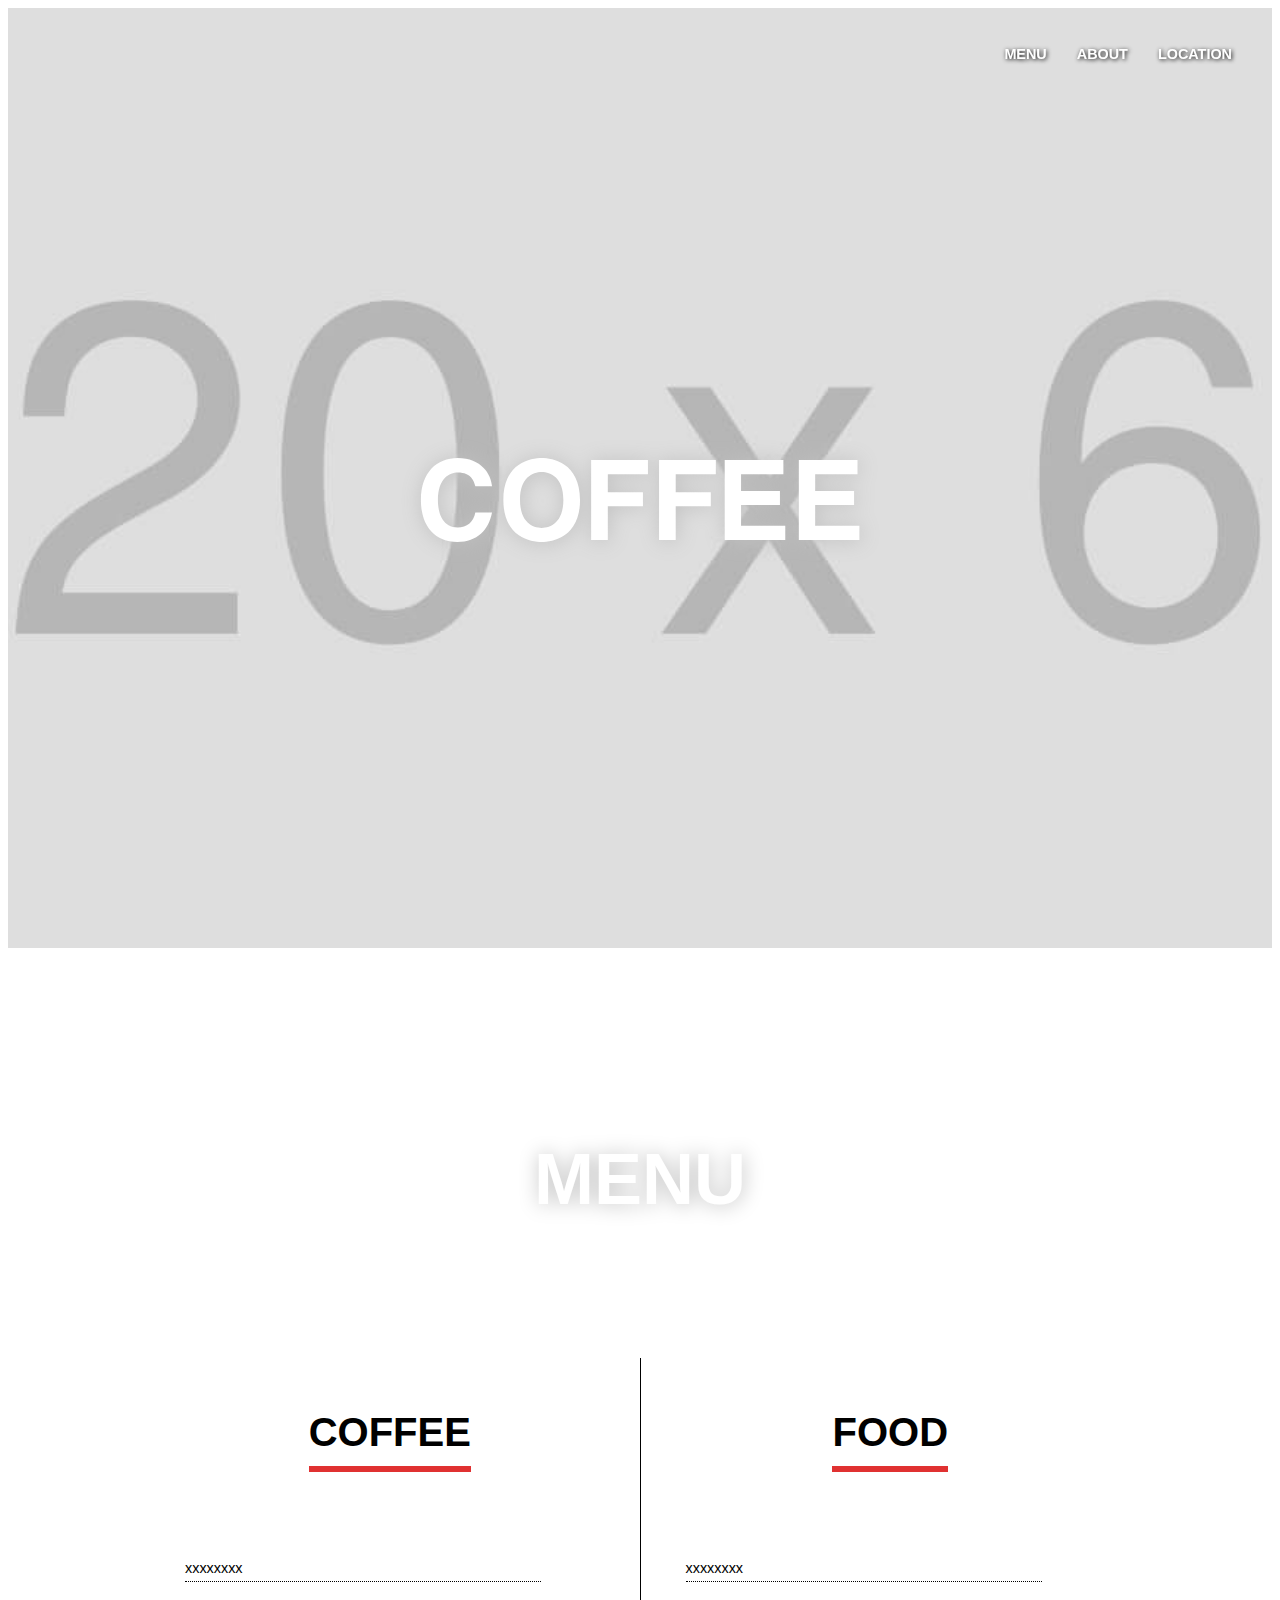
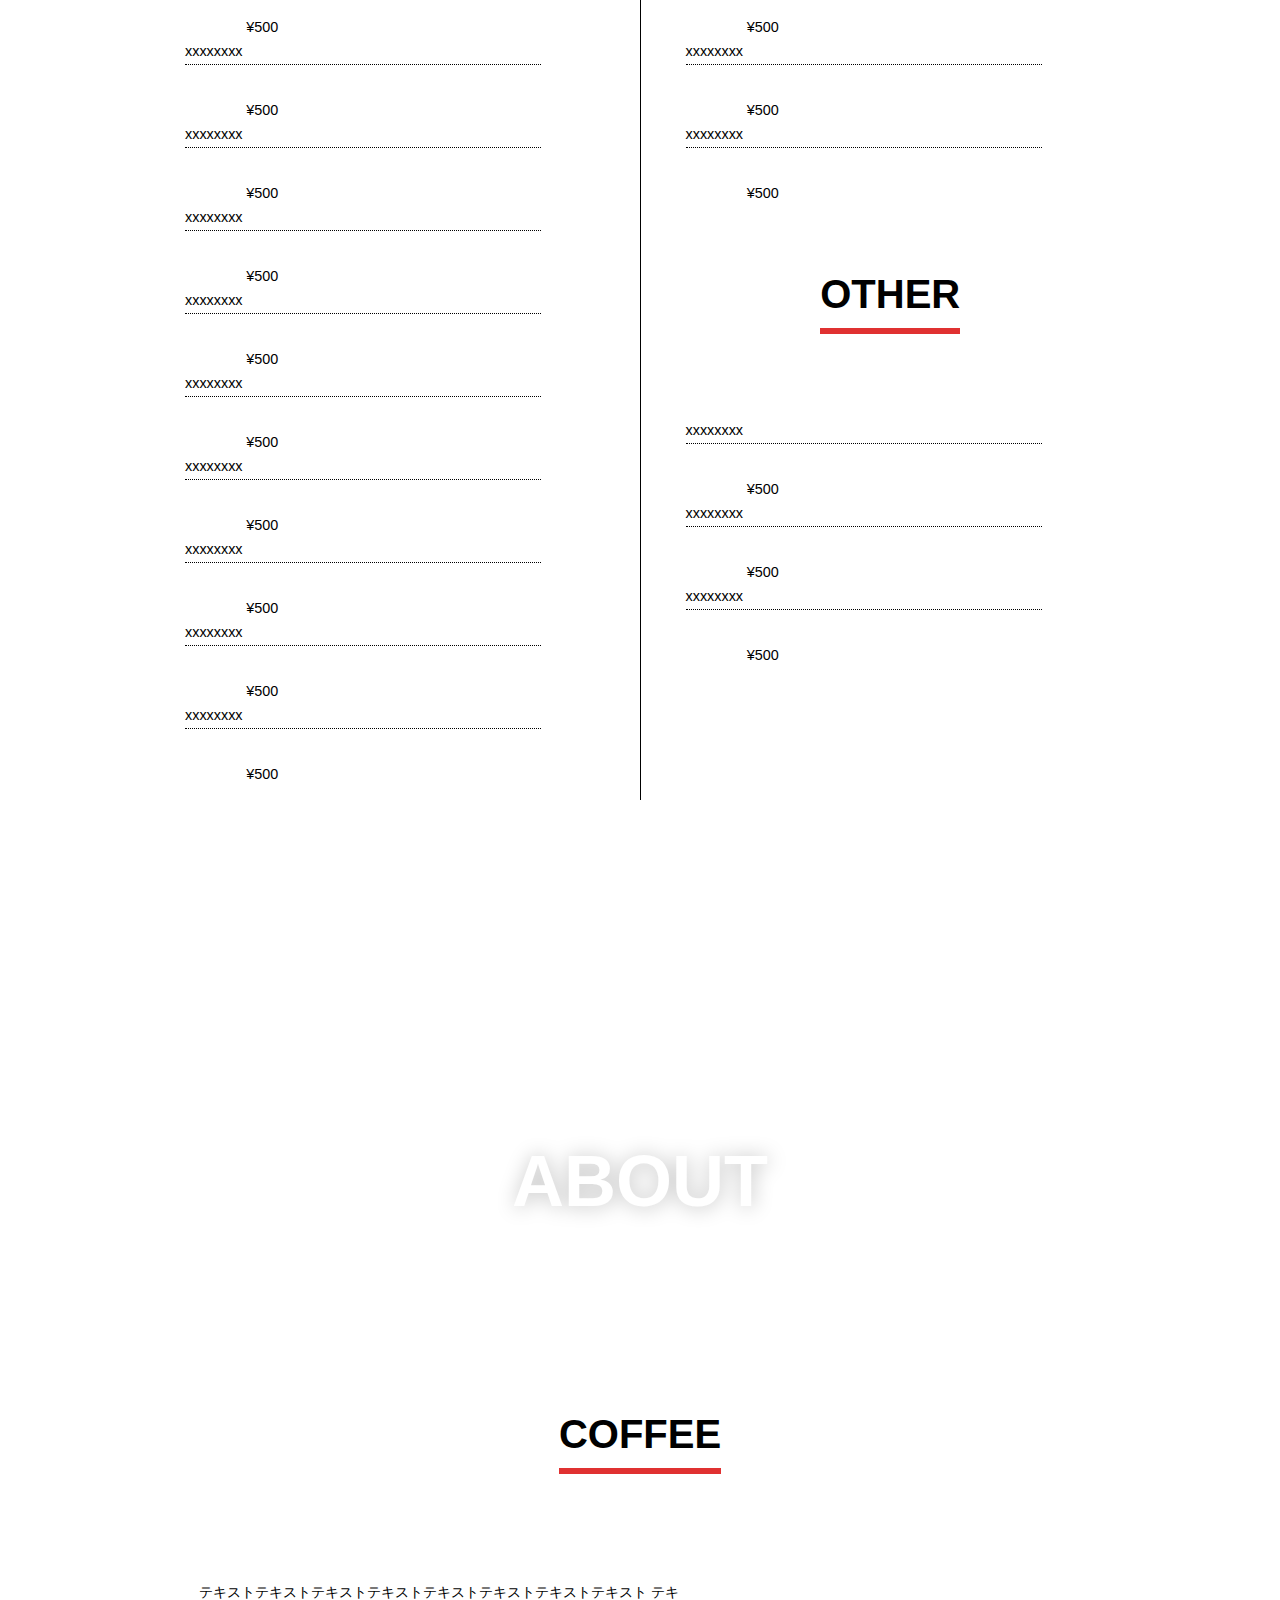
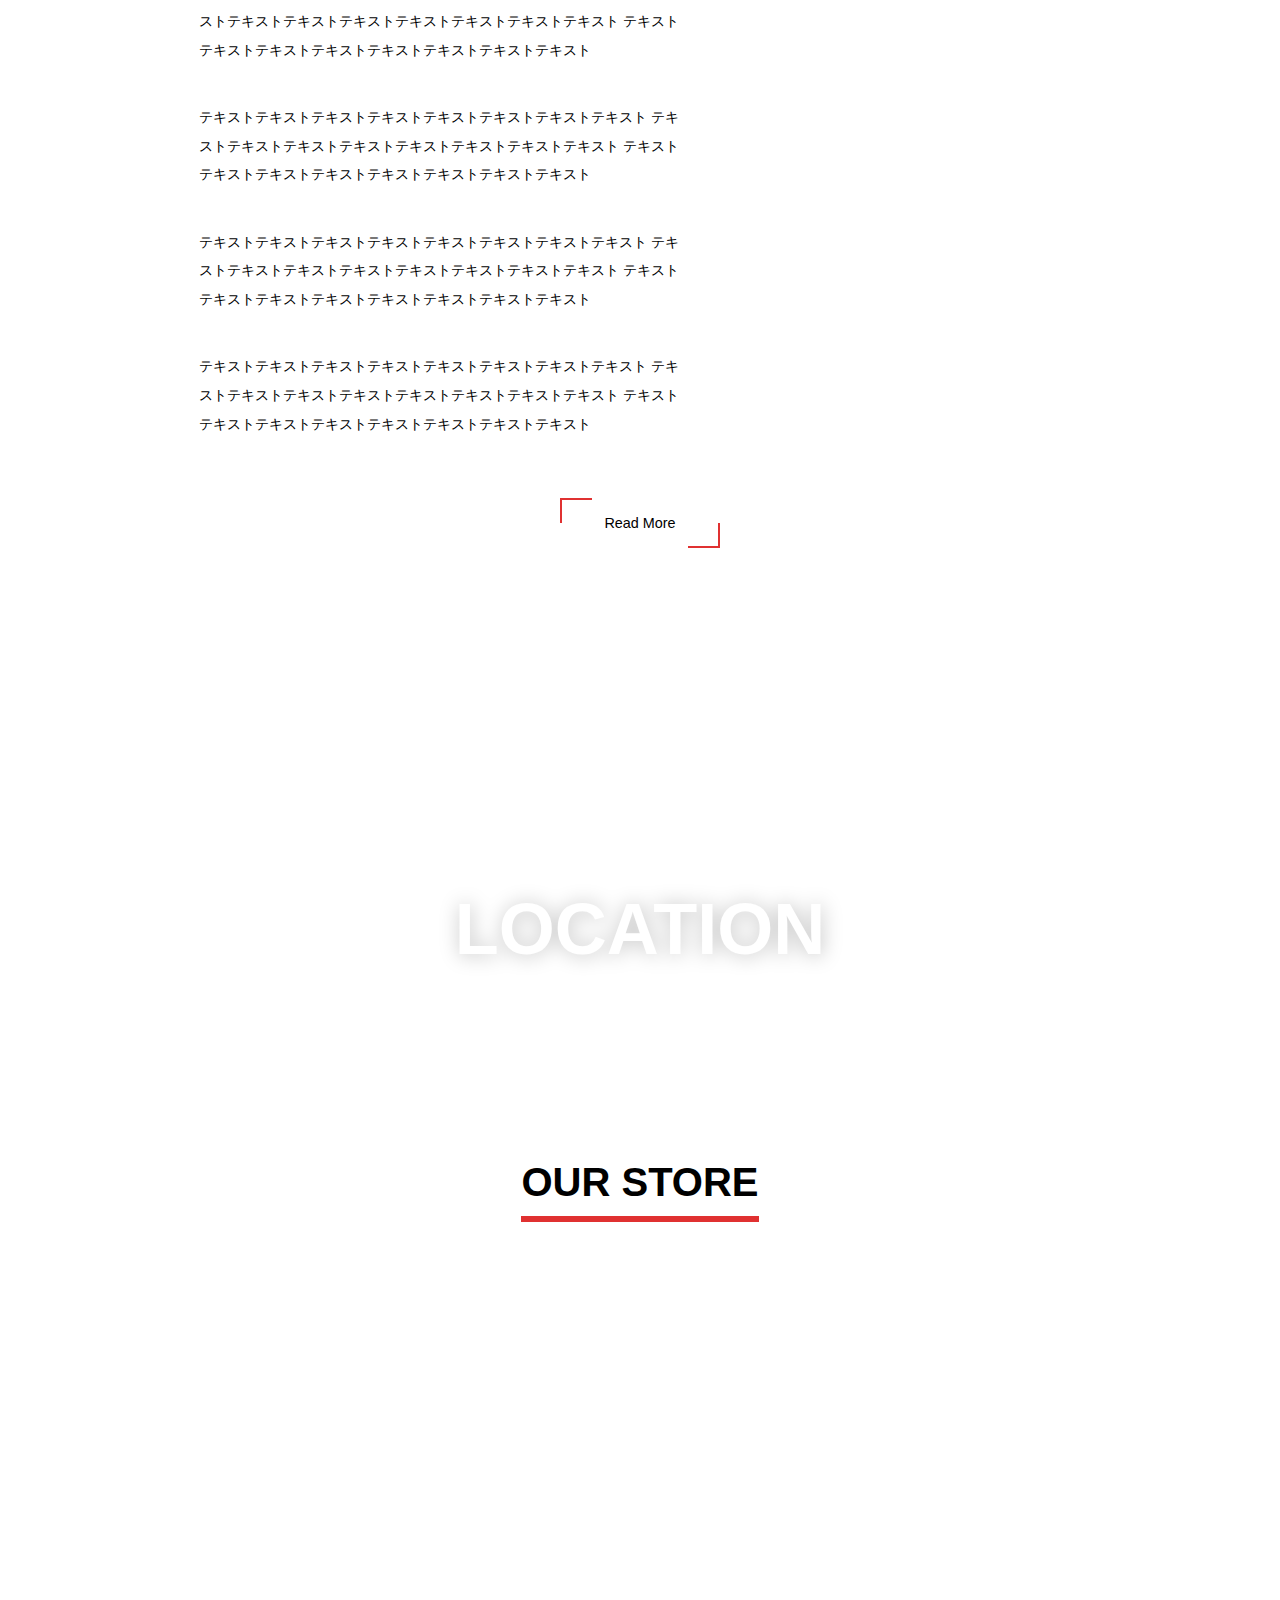
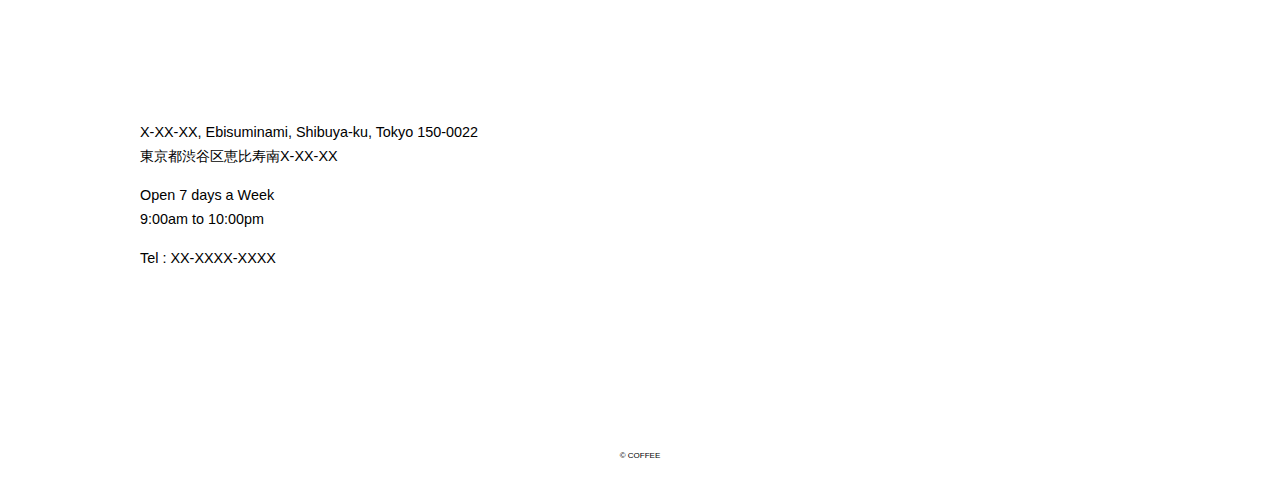
<file: index.html>
<!DOCTYPE html>
<html lang="ja">
<head>
<meta charset="utf-8">
<meta name="viewport" content="width=device-width,initial-scale=1">
<title>練習</title>
<link href="stylesheet.css" rel="stylesheet">
<script src="https://code.jquery.com/jquery-3.6.3.min.js" integrity="sha256-pvPw+upLPUjgMXY0G+8O0xUf+/Im1MZjXxxgOcBQBXU=" crossorigin="anonymous"></script>
<script src="main.js"></script>
</head>    
<body>
    <header id="header">
        <nav>
            <ul>
                <li><a href="#menu">MENU</a></li>
                <li><a href="#about">ABOUT</a></li>
                <li><a href="#location">LOCATION</a></li>
            </ul>
            <h1 class="site-title"><img src="img/logo.svg"></h1>
        </nav>
    </header>
    <main>
        <section id="menu">
            <div class="menu-img fixed-bg">
                <h2 class="sec-title">MENU</h2>
            </div>
            <div class="menu-content wrapper">
                <div class="menu-item">
                    <h3 class="item-title">COFFEE</h3>
                    <dl>
                        <dt>xxxxxxxx</dt>
                        <dd>&yen;500</dd>
                        <dt>xxxxxxxx</dt>
                        <dd>&yen;500</dd>
                        <dt>xxxxxxxx</dt>
                        <dd>&yen;500</dd>
                        <dt>xxxxxxxx</dt>
                        <dd>&yen;500</dd>
                        <dt>xxxxxxxx</dt>
                        <dd>&yen;500</dd>
                        <dt>xxxxxxxx</dt>
                        <dd>&yen;500</dd>
                        <dt>xxxxxxxx</dt>
                        <dd>&yen;500</dd>
                        <dt>xxxxxxxx</dt>
                        <dd>&yen;500</dd>
                        <dt>xxxxxxxx</dt>
                        <dd>&yen;500</dd>
                        <dt>xxxxxxxx</dt>
                        <dd>&yen;500</dd>
                    </dl>
                </div>
                <div class="menu-item">
                    <h3 class="item-title">FOOD</h3>
                    <dl>
                        <dt>xxxxxxxx</dt>
                        <dd>&yen;500</dd>
                        <dt>xxxxxxxx</dt>
                        <dd>&yen;500</dd>
                        <dt>xxxxxxxx</dt>
                        <dd>&yen;500</dd>
                    </dl>
                    <h3 class="item-title">OTHER</h3>
                    <dl>
                        <dt>xxxxxxxx</dt>
                        <dd>&yen;500</dd>
                        <dt>xxxxxxxx</dt>
                        <dd>&yen;500</dd>
                        <dt>xxxxxxxx</dt>
                        <dd>&yen;500</dd>
                    </dl>
                </div>
            </div>
        </section>
        <section id="about">
            <div class="about-img fixed-bg">
                <h2 class="sec-title">ABOUT</h2>
            </div>
            <div class="about-content wrapper">
                <div class="about-item">
                    <h3 class="item-title">COFFEE</h3>
                    <ul>
                        <li>
                            テキストテキストテキストテキストテキストテキストテキストテキスト
                            テキストテキストテキストテキストテキストテキストテキストテキスト
                            テキストテキストテキストテキストテキストテキストテキストテキスト
                        </li>
                        <li>
                            テキストテキストテキストテキストテキストテキストテキストテキスト
                            テキストテキストテキストテキストテキストテキストテキストテキスト
                            テキストテキストテキストテキストテキストテキストテキストテキスト
                        </li>
                        <li>
                            テキストテキストテキストテキストテキストテキストテキストテキスト
                            テキストテキストテキストテキストテキストテキストテキストテキスト
                            テキストテキストテキストテキストテキストテキストテキストテキスト
                        </li>
                        <li>
                            テキストテキストテキストテキストテキストテキストテキストテキスト
                            テキストテキストテキストテキストテキストテキストテキストテキスト
                            テキストテキストテキストテキストテキストテキストテキストテキスト
                        </li>
                    </ul>
                    <a href="#" class="btn"><span>Read More</span></a>
                </div>
            </div>
        </section>
        <section id="location">
            <div class="location-img fixed-bg">
                <h2 class="sec-title">LOCATION</h2>
            </div>

            <div class="location-content wrapper">
                <div class="location-item">
                    <h3 class="item-title">OUR STORE</h3>
                    <div class="item-map">
                        <iframe src="https://www.google.com/maps/embed?pb=!1m18!1m12!1m3!1d4585.299293219977!2d139.7062494041788!3d35.64507269733178!2m3!1f0!2f0!3f0!3m2!1i1024!2i768!4f13.1!3m3!1m2!1s0x60188b40ba660b1b%3A0x8858088b6942f55f!2z44CSMTUwLTAwMjIg5p2x5Lqs6YO95riL6LC35Yy65oG15q-U5a-_5Y2X!5e0!3m2!1sja!2sjp!4v1592748907506!5m2!1sja!2sjp"></iframe>
                    </div>
                    <div class="item-info">
                        <p>
                            X-XX-XX, Ebisuminami, Shibuya-ku, Tokyo 150-0022<br>
                東京都渋谷区恵比寿南X-XX-XX
                        </p>
                        <p>
                            Open 7 days a Week<br>
                9:00am to 10:00pm
                        </p>
                        <p>Tel : XX-XXXX-XXXX</p>
                    </div>
                </div>
            </div>
        </section>
    </main>

    <footer id="footer">
        <p>&copy; COFFEE</p>
    </footer>
</body>
</html>
</file>
<file: stylesheet.css>
@charset "UTF-8";

html {
  font-size: 100%;
}
body {
  font-family: "Helvetica Neue", "Arial", "Hiragino Sans", "Hiragino Kaku Gothic ProN", "Meiryo", sans-serif;
  font-size: 0.9rem;
  line-height: 1.7;
}
a {
  text-decoration: none;
}
img {
  max-width: 100%;
}
li {
  list-style: none;
}
/*
filterのdrop-shadowでまわりをぼやっとさせる
*/
.site-title {
  padding: 0 16px;
  text-align: center;
  position: absolute;
  top: 45%;
  left: 0;
  right: 0;
  filter: drop-shadow(1px 1px 10px #c0c0c0);
}
.sec-title {
  width: 100%;
  color: #fff;
  text-align: center;
  font-size: 4.5rem;
  filter: drop-shadow(1px 1px 10px #c0c0c0);
  position: absolute;
  top: 30%;
}
/*
display: inline-block;
下線をテキスト幅にあわせる
*/
.item-title {
  font-size: 2.5rem;
  display: inline-block;
  border-bottom: solid 6px #e03131;
  margin-bottom: 70px;
}
/*
「background-attachment: fixed;」で背景を固定する
※background-attachment: fixed;とbackground-size: cover;
を同時に使用した場合、iOSでは正しく動作しない
*/
.fixed-bg {
  height: 300px;
  background-attachment: fixed;
  background-size: cover;
  background-position: center;
}
/*
中身のコンテンツ幅を指定するための共通クラス
*/
.wrapper {
  max-width: 1000px;
  padding: 90px 16px 150px 16px;
  margin: 0 auto;
  text-align: center;
}

/*-------------------------------------------
ヘッダー
-------------------------------------------*/
/*
min-height: 100vh;
メインビジュアルを画面の高さにあわせる
background～プロパティでメインビジュアルの表示方法を設定
*/
#header {
  min-height: 100vh;
  background-image: url(../img/mainvisual.jpg);
  background-size: cover;
  background-position: center top;
  background-repeat: no-repeat;
  padding: 20px 40px;
  position: relative;
}
nav ul {
  display: flex;
  justify-content: flex-end;
}
nav li {
  margin-left: 30px;
}
nav li a {
  color: #fff;
  font-weight: bold;
  transition: all  0.3s ease;
  filter: drop-shadow(1px 1px 2px #121212);
}
nav li a:hover {
  color: #e03131;
}

/*-------------------------------------------
Menu
-------------------------------------------*/
#menu {
  margin-top: 20px;
}
#menu .menu-img {
  background-image: url(../img/menu.jpg);
  position: relative;
}
#menu .menu-content {
  display: flex;
}
#menu .menu-item {
  width: 50%;
  padding: 0 45px;
}
#menu .menu-item:first-child {
  border-right: solid 1px #000;
}
#menu .menu-item dl {
  display: flex;
  flex-wrap: wrap;
}
#menu .menu-item dt {
  width: 87%;
  text-align: left;
  border-bottom: dotted 1px #000;
  margin-bottom: 25px;
}
#menu .menu-item dd {
  width: 13%;
  text-align: right;
  padding-top: 8px;
}
#menu .menu-item dl.food {
  margin-bottom: 55px;
}

/*-------------------------------------------
About
-------------------------------------------*/
#about {
  margin-top: 20px;
}
#about .about-img {
  background-image: url(../img/about.jpg);
  position: relative;
}
#about ul {
  display: flex;
  justify-content: space-between;
  flex-wrap: wrap;
  margin-bottom: 40px;
}
#about li {
  width: 50%;
  line-height: 2;
  text-align: left;
  padding: 2%;
}
#about .btn {
  width: 160px;
  height: 50px;
  line-height: 3.5;
  display: inline-block;
  color: #000;
  padding: 0;
  cursor: pointer;
  transition: all 0.3s ease;
  position: relative;
}
#about .btn span {
  position: relative;
  display: block;
  width: 100%;
  height: 100%;
}
/*
.btn::before 右の赤線
.btn::after 下の赤線
.btn span::before 左の赤線
.btn span::after 上の赤線
*/
#about .btn::before,
#about .btn::after {
  position: absolute;
  content: "";
  right: 0;
  bottom: 0;
  background: #e03131;
  transition: all 0.3s ease;
}
#about .btn span::before,
#about .btn span::after {
  position: absolute;
  content: "";
  left: 0;
  top: 0;
  background: #e03131;
  transition: all 0.3s ease;
}
#about .btn::before,
#about .btn span::before {
  width: 2px;
  height: 50%;
}
#about .btn::after,
#about .btn span::after {
  width: 20%;
  height: 2px;
}
/*
ホバー時の縦の動作
右の赤線と左の赤線の高さを100%にする
*/
#about .btn:hover::before,
#about .btn span:hover::before {
  height: 100%;
}
/*
ホバー時の横の動作
下の赤線と上の赤線の横幅を100%にする
*/
#about .btn:hover::after,
#about .btn span:hover::after {
  width: 100%;
}

/*-------------------------------------------
Location
-------------------------------------------*/
#location {
  margin-top: 20px;
}
#location .location-img {
  background-image: url(../img/location.jpg);
  position: relative;
}
#location .item-map {
  /* グーグルマップをグレースケールにする */
  filter: grayscale(1);
  margin-bottom: 20px;
}
/* グーグルマップのサイズを設定 */
#location .item-map iframe {
  width: 100%;
  height: 400px;
  border: 0;
}
#location .item-info {
  text-align: left;
}
#location .item-info p {
  margin-bottom: 10px;
}

/*-------------------------------------------
フッター
-------------------------------------------*/
#footer {
  font-size: 0.5rem;
  padding: 10px 0;
  text-align: center;
}

/*-------------------------------------------
SP
-------------------------------------------*/
@media screen and (max-width: 767px) {
  .site-title {
    top: 42%;
  }
  .sec-title {
    font-size: 2rem;
    top: 26%;
  }
  .item-title {
    font-size: 1.25rem;
    margin-bottom :25px;
  }
  .fixed-bg {
    height: 94px;
    /* スマホ時は背景をスクロールするように変更 */
    background-attachment: scroll;
  }
  .wrapper {
    padding: 30px 16px 60px 16px;
  }

  /*-------------------------------------------
  Menu
  -------------------------------------------*/
  #menu {
    margin-top: 10px;
  }
  #menu .menu-content {
    flex-direction: column;
  }
  #menu .menu-item {
    width: 100%;
    padding: 0;
  }
  #menu .menu-item:first-child {
    border-right: none;
  }
  #menu .menu-item dl {
    margin-bottom: 10px;
  }
  #menu .menu-item dl.food {
    margin-bottom: 10px;
  }

  /*-------------------------------------------
  About
  -------------------------------------------*/
  #about ul {
    flex-direction: column;
  }
  #about li {
    width: 100%;
  }
}
</file>
